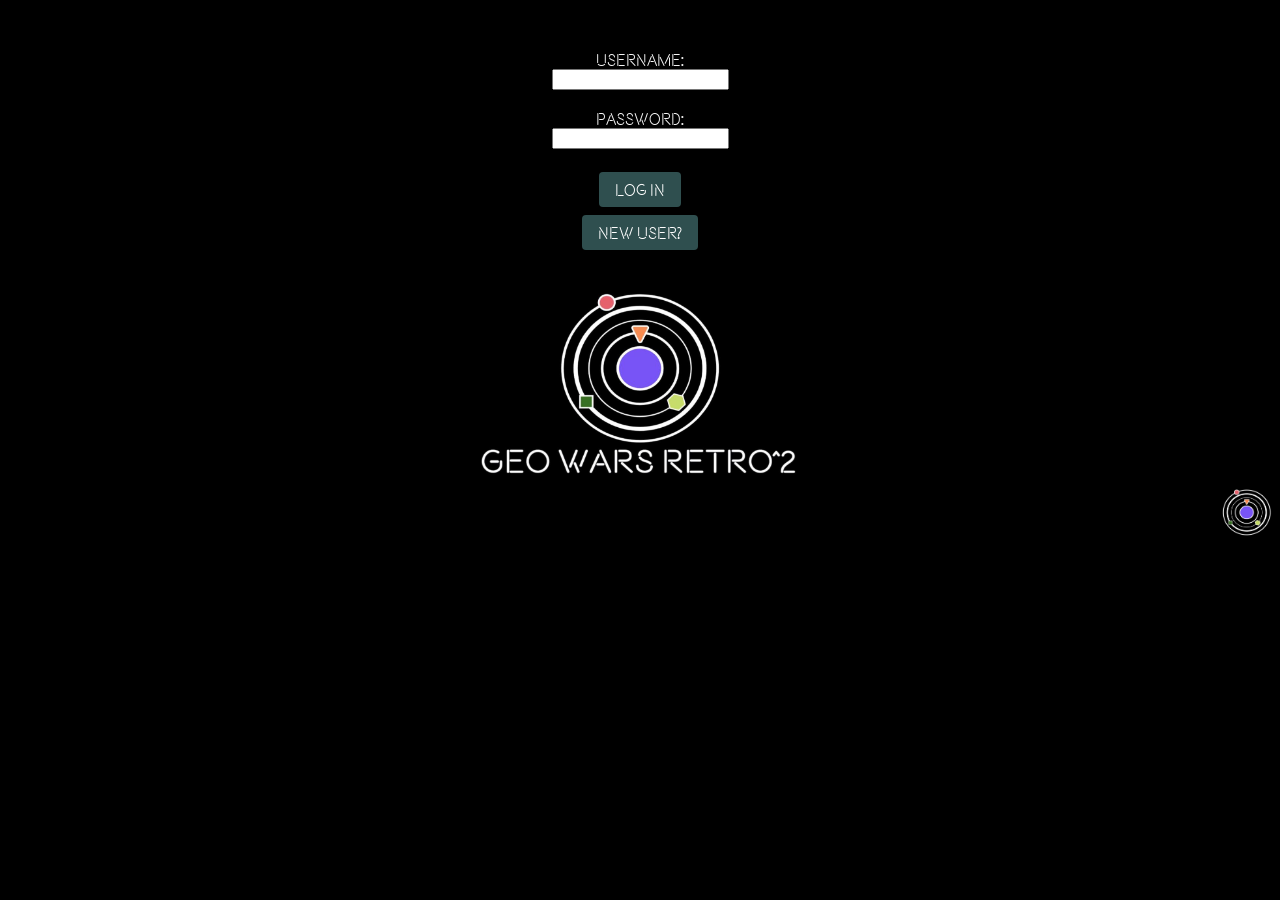
<file: GeoWars-frontend/html/game.html>
<!DOCTYPE html>
<html>
    <head>
        <title>Geo Wars Retro^2</title>
        <meta name="authors" content="Yehong Piao & Daniel Cole">
    </head>
    <body>
        <div class='login'>
            <form class='login-form'>
                <label for="username">Username:</label><br>
                <input type="text" id="username" name="username"><br>
                <br>
                <label for="password">Password:</label><br>
                <input type="password" id="password" name="password">
                <br>
                <br>
                <input type="submit" id="login-submit" class='button' value="Log In">
            </form>
        </div>
        <br>
        <div class='registration'>
            <form class='registration-form'>
                <label for="new-username">New Username:</label><br>
                <input type="text" id="new-username" name="new-username"><br>
                <br>
                <label for="password">New Password:</label><br>
                <input type="password" id="new-password" name="new-password"><br>
                <br>
                <label for="password">Password Confirmation:</label><br>
                <input type="password" id="password-confirmation" name="password-confirmation">
                <br>
                <br>
                <input type="submit" id="registration-submit" class='button' value="Register">
            </form>
        </div>
        <div class='Atlas'>
            <div class='buffer'>
                <canvas id="world" width="800" height="600"></canvas>
            </div>
            <div class='metrics'></div>
        </div>
        <div class='scoreboard'>
        </div>
        <div class="button-menu"></div>
        <div class="title-logo"></div>
        <div class='denied-login'></div>
    </body>
    <div class="corner-logo"></div>
    <link rel="stylesheet" href="../style.css"></link>

    <script src= "../interface.js"></script>
    <script src= "../enemies.js"></script>
    <script src= "../player.js"></script>
    <script src= "../projectile.js"></script>
    <script src="../scoreboard.js"></script>
    <script src= "../run.js"></script>
</html>
</file>
<file: GeoWars-frontend/style.css>
@font-face {
  font-family: myFont;
  src: url(./font/beon-webfont.woff);
}

body {
  padding: 0;
  margin: auto;
  color: whitesmoke;
  font-family: myFont;
  background-color: black;
}

.login {
  padding-top: 50px;
  text-align: center;
  color: whitesmoke;
}

.registration {
  text-align: center;
  color: whitesmoke;
}

.denied-login {
  text-align: center;
  color: darkorange;
}

.button-menu {
  padding-top: 10px;
  display: flex;
  justify-content: center;
}

.button {
  font-family: myFont;
  background-color: darkslategrey;
  border: none;
  color: white;
  padding: 8px 16px;
  text-align: center;
  text-decoration: none;
  font-size: 16px;
  margin: 4px 2px;
  transition-duration: 0.4s;
  cursor: pointer;
  border-radius: 4px;
}

.Atlas {
  text-align: center;
}

.buffer {
  width: 800px;
  height: 600px;
  margin: 0 auto;
}

#world {
  background-color: black;
  outline: darkorange 1px solid;
  background-image: url(./Images/Stars1.jpg);
  background-size: 800px 600px;
  }

.metrics {
  user-select: none;
  padding-top: 10px;
  margin: auto;
  color: whitesmoke;
  font-weight: bold;
  font-size: 20px;
  text-align: center;
}

.scoreboardTable {
  padding: 0;
  margin: auto;
  border-collapse: collapse;
  width: 80%;
  text-align: center;
  color: whitesmoke;
}

.scoreboardTableHeaderRow {
  color: darkorange;
  font-weight: bold;
  height: 50px;
}

.scoreboardTableBodyRow:nth-child(odd){background-color: rgba(128, 128, 128, 0.050);}

#latestUserScore {
  background-color: crimson;
}

.scoreboardTableBodyRow:hover{
  background-color: darkorange;
}

#latestUserScore {
  background-color: crimson;
}

.scoreboardTable tr td {
  height: 25px;
}

span {
  color: whitesmoke;
  margin-right: 25px;
}

.title-logo {
  text-align: center;
  /* vertical-align: middle; */
}

.corner-logo {
  margin-left: 95%;
  margin-top: auto;
}
</file>
